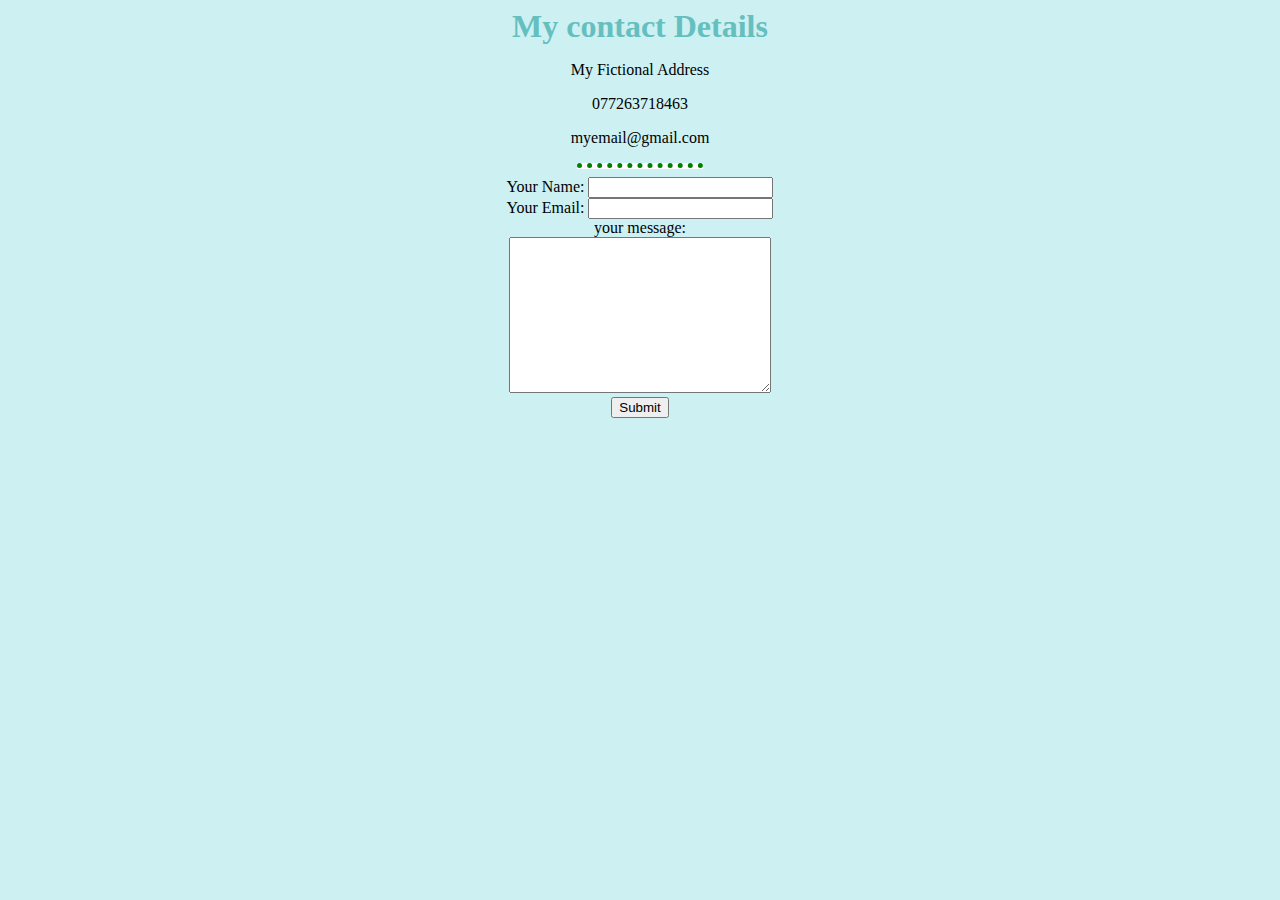
<file: contact-me.html>
<!DOCTYPE html>
<html lang="en" dir="ltr">
  <head>
    <meta charset="utf-8">
    <title>Contact Me</title>
    <link rel="stylesheet" href="css/style.css">
  </head>
  <body>
      <h1>My contact Details</h1>
      <p>My Fictional Address</p>
      <p>077263718463</p>
      <p>myemail@gmail.com</p>
  <hr>
  <form action="mailto:jaeik1018@gmail.com" method="post" enctype="text/plain" font-size="40px">
    <label for=""> Your Name: </label>
    <input type="text" name="Yourname" value=""><br>
    <label for=""> Your Email: </label>
    <input type="email" name="yourEmail" value=""><br>
    <label for="">your message: </label><br>
    <textarea name="yourMessage" id="" cols="30" rows="10"></textarea><br>
    <input type="Submit" name="">
  </form>
  </body>
</html>
</file>
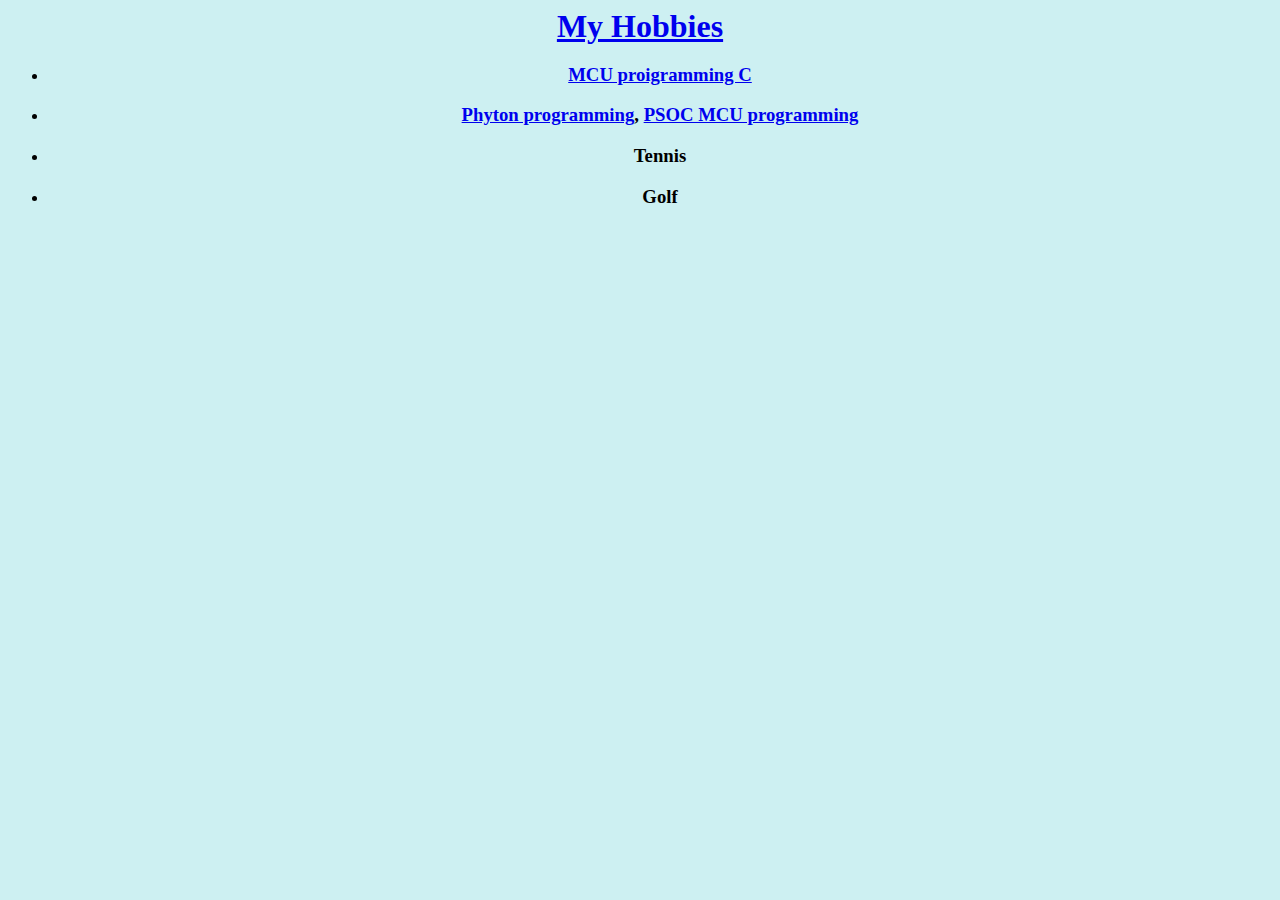
<file: hobbies.html>
<!DOCTYPE html>
<html lang="en" dir="ltr">
  <head>
    <meta charset="utf-8">
    <title>My Hobbies</title>
    <link rel="stylesheet" href="css/style.css">
  </head>
  <body>
    <h1> <a href="hobbies.html"> My Hobbies</a></h1>
    <ul>
      <li> <h3> <a href="https://www.infineon.com/cms/en/product/evaluation-boards/cyusb3kit-004/"> MCU proigramming C </a> </h3> </li>
      <li> <h3> <a href="https://www.jetbrains.com/pycharm/download/#section=windows">Phyton programming</a>, <a href="https://www.infineon.com/cms/en/design-support/tools/sdk/modustoolbox-software/?">PSOC MCU programming </a></h3> </li>
      <li> <h3> Tennis </h3> </li>
      <li> <h3> Golf </h3> </li>
    </ul>

  </body>
</html>
</file>
<file: css/style.css>
body {
    background-color: #CDF0F2;
    text-align: center;
}
hr { background-color: white;
    border-style: none;
    border-top-style: dotted;
    border-color:green;
    border-width: 5px;
    height: 1px;
    width: 10%;
}
h1 {
  margin:0px;
  color: #66BFBF;
}
.my-image {
  border-radius: 50%;
}

.bottom-container {
  background-color: #B4FEF5;
  height: 20px;
}

span {
  color: blue;
  /*background-color: red; */
  width: 100px;
}

/*h2 { color: #66BFBF} */
.my-image {
  position: relative;
  margin-left: 0px;
  }
.cloud {
  postion: absolute;
  height: 10px;
  width:100px;
  margin-top:0px;
}
.cloud-low {
  postion: relative;
  height: 10px; width:50px;
  margin-right:300px;
}
.mountain {
  postion: relative;
  margin-top: 0px; margin-left:20px; width: 300px; height: 100px;
}
.body-table {
  width: 700px;
  margin: 0 auto;
  text-align: center;
}
</file>
